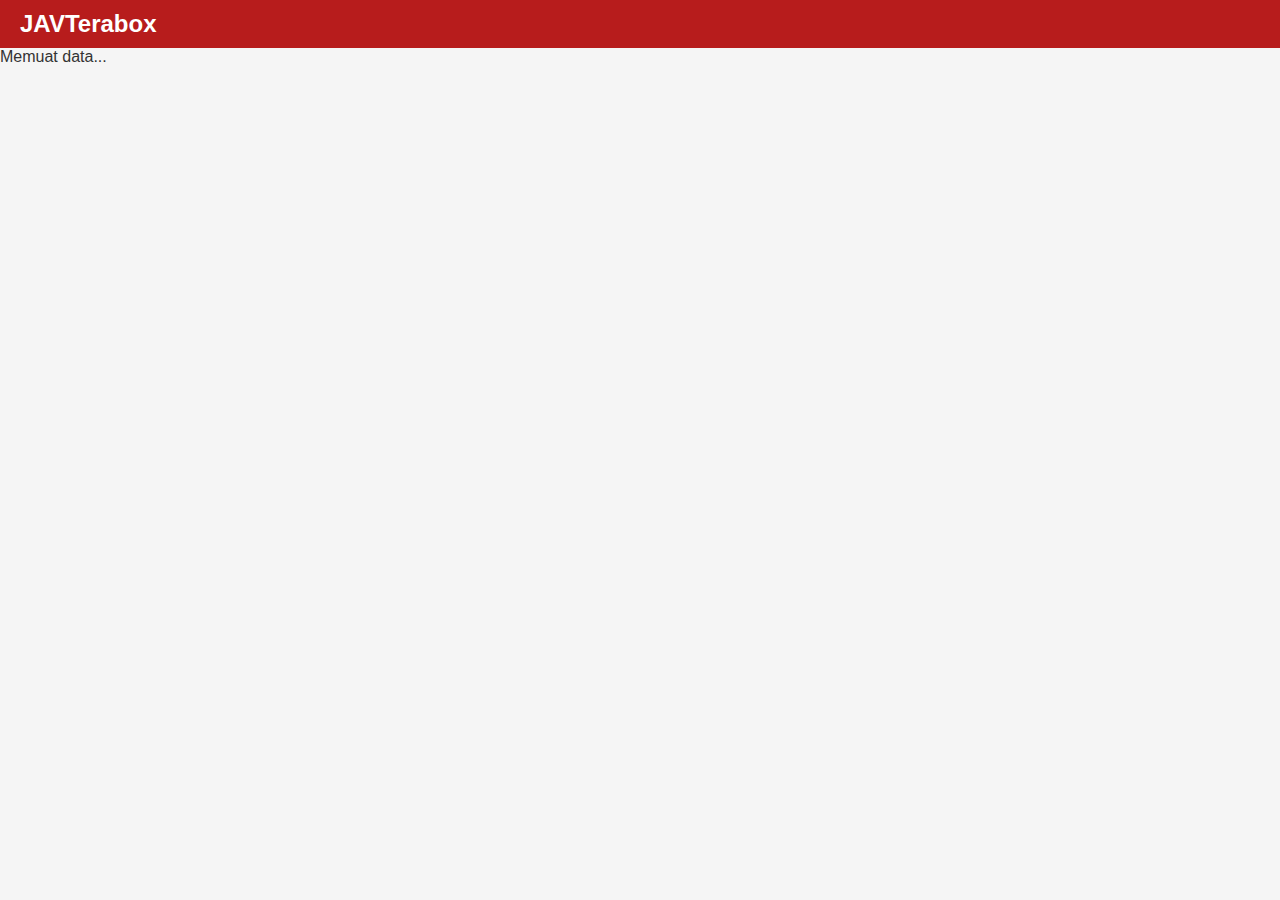
<file: detail.html>
<!DOCTYPE html>
<html lang="id">
<head>
<meta charset="UTF-8">
<meta name="viewport" content="width=device-width, initial-scale=1.0">
<title>JAVTerabox - Detail Postingan</title>
<meta name="description" content="JAVTerabox – Detail video JAV">
<link rel="icon" href="https://cdn-1.webcatalog.io/catalog/terabox/terabox-icon-filled-256.png?v=1757896627824" type="image/png">
<link rel="stylesheet" href="style.css">
</head>
<body>
<header>
  <h1>JAVTerabox</h1>
</header>
<main>
  <div id="detail">Memuat data...</div>
</main>
<script src="script-detail.js"></script>
</body>
</html>
</file>
<file: style.css>
body{font-family:sans-serif;margin:0;padding:0;background:#f5f5f5;color:#333;}
header{padding:10px 20px;background:#b71c1c;color:#fff;display:flex;justify-content:space-between;align-items:center;position:sticky;top:0;z-index:100;}
header h1{margin:0;font-size:24px;}
header h1 a{color:#fff;text-decoration:none;}
header input{padding:5px 10px;border-radius:5px;border:none;flex:1;margin-left:20px;max-width:300px;}
.grid{display:grid;grid-template-columns:repeat(auto-fill,min
</file>
